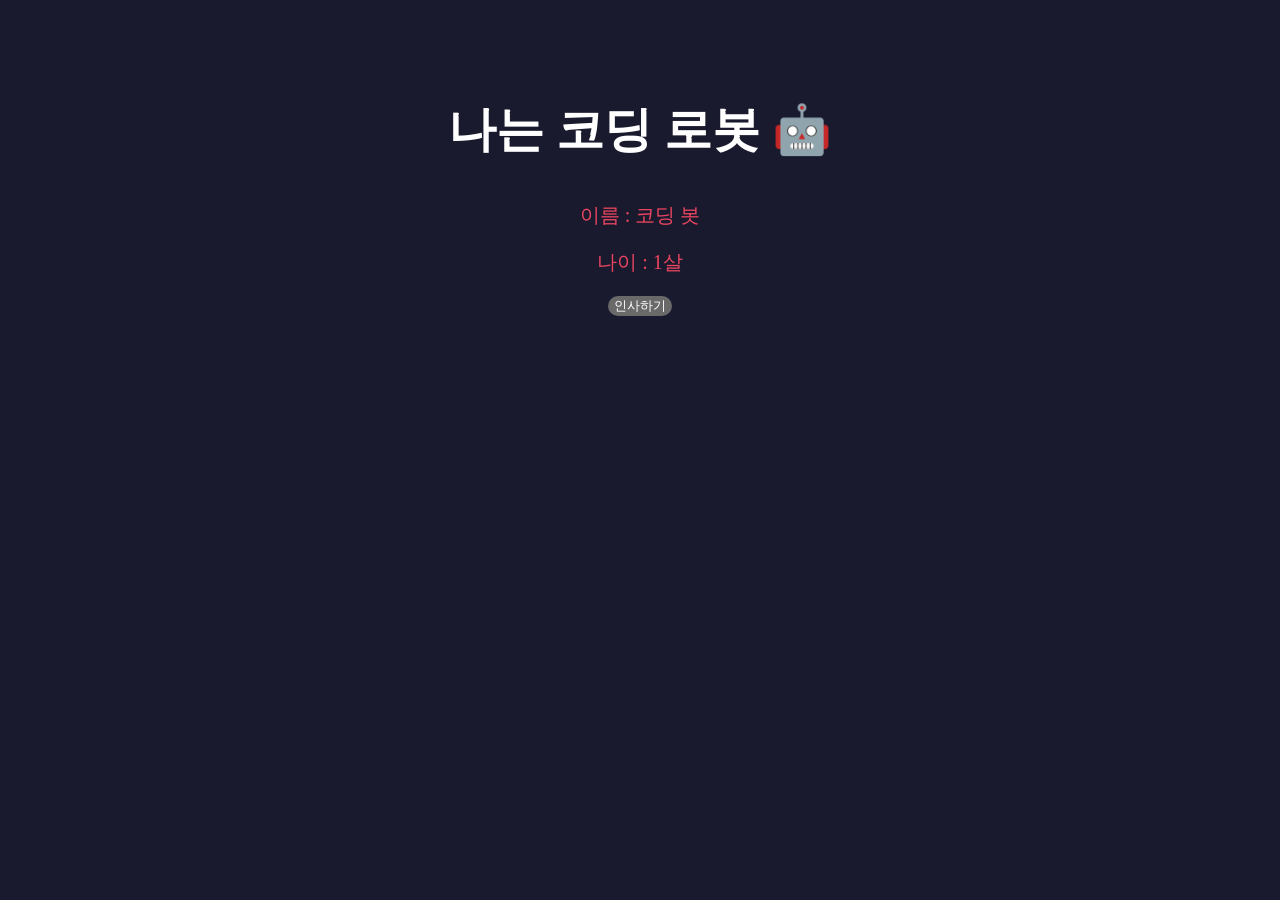
<file: ch03/index.html>
<!DOCTYPE html>
<html lang="en">
<head>
  <meta charset="UTF-8">
  <meta name="viewport" content="width=device-width, initial-scale=1.0">
  <title>세 친구의 역할</title>
  <style>
    body {
      background-color: #1a1a2e;
      color: white;
      text-align: center;
      padding-top: 50px;
    }
    h2 {
      font-size: 48px;
    }
    p {
      font-size: 20px;
      color: #e94560
    }
    button {
      color : white;
      background-color: dimgray;
      border: none;
      border-radius: 10px;
      cursor: pointer;
    }
  </style>
</head>
<body>
  <h2>나는 코딩 로봇 🤖</h2>
  <p>이름 : 코딩 봇</p>
  <p>나이 : 1살</p>
  <button onclick="sayHello()">인사하기</button>
  <p id="message"></p>

</body>
<script>
  let count = 0;

  function sayHello() {
    count++;
    const message = [
      "안녕하세요 반갑습니다!",
      "또 눌렀네요 감사해요",
      "벌써 3번째 우리 친해지는 건가요?",
      "와 계속 눌러주시네요!",
      "저 좀 쉬어도 될까요?"
    ];

    //const index = Math.min(count - 1, message.length - 1);
    document.getElementById("message").textContent = message[count - 1];
  } 
</script>
</html>
</file>
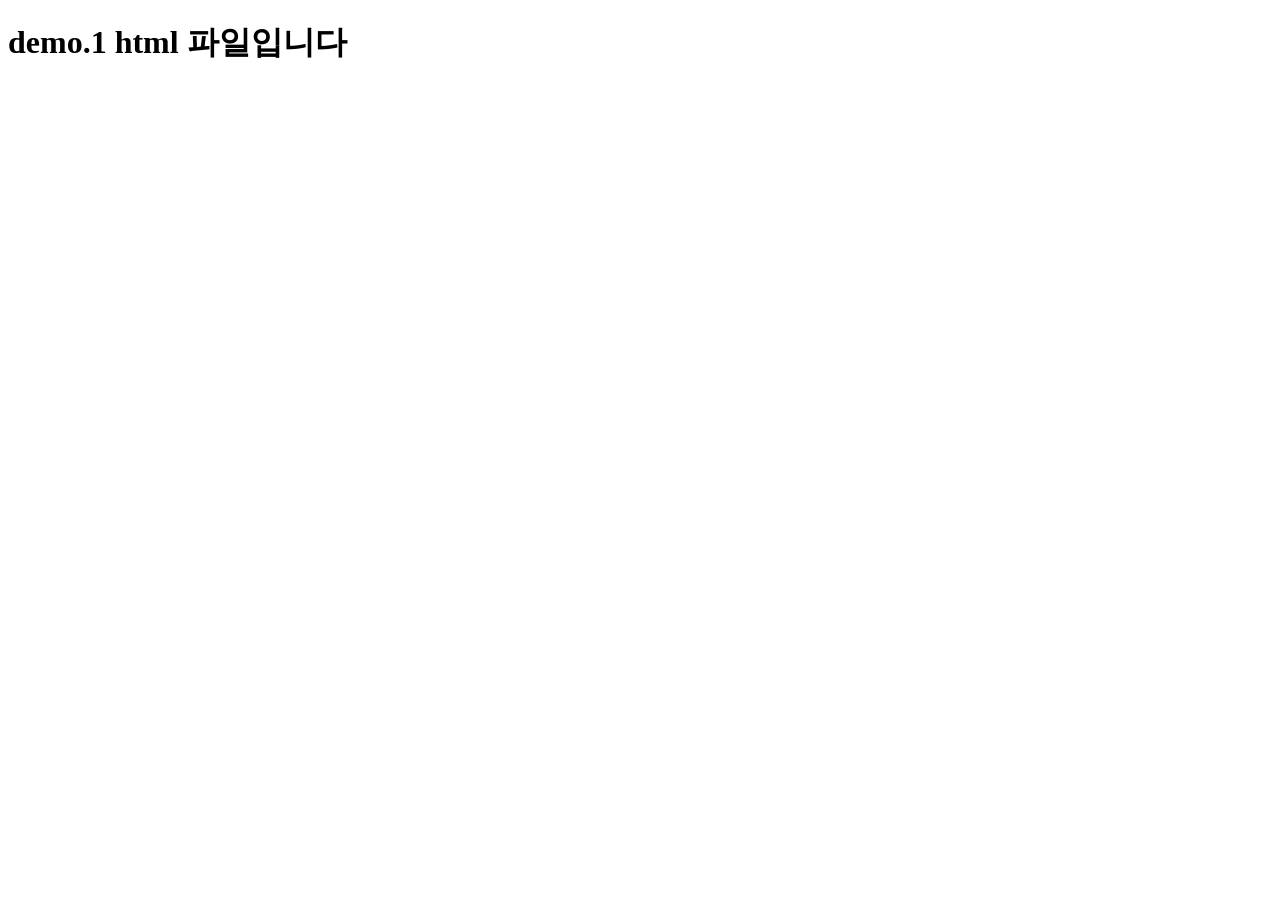
<file: ch01/demo1.html>
<!DOCTYPE html>
<html lang="en">
<head>
    <meta charset="UTF-8">
    <meta name="viewport" content="width=device-width, initial-scale=1.0">
    <title>Document</title>
</head>
<body>
    <h1>demo.1 html 파일입니다</h1>
</body>
</html>
</file>
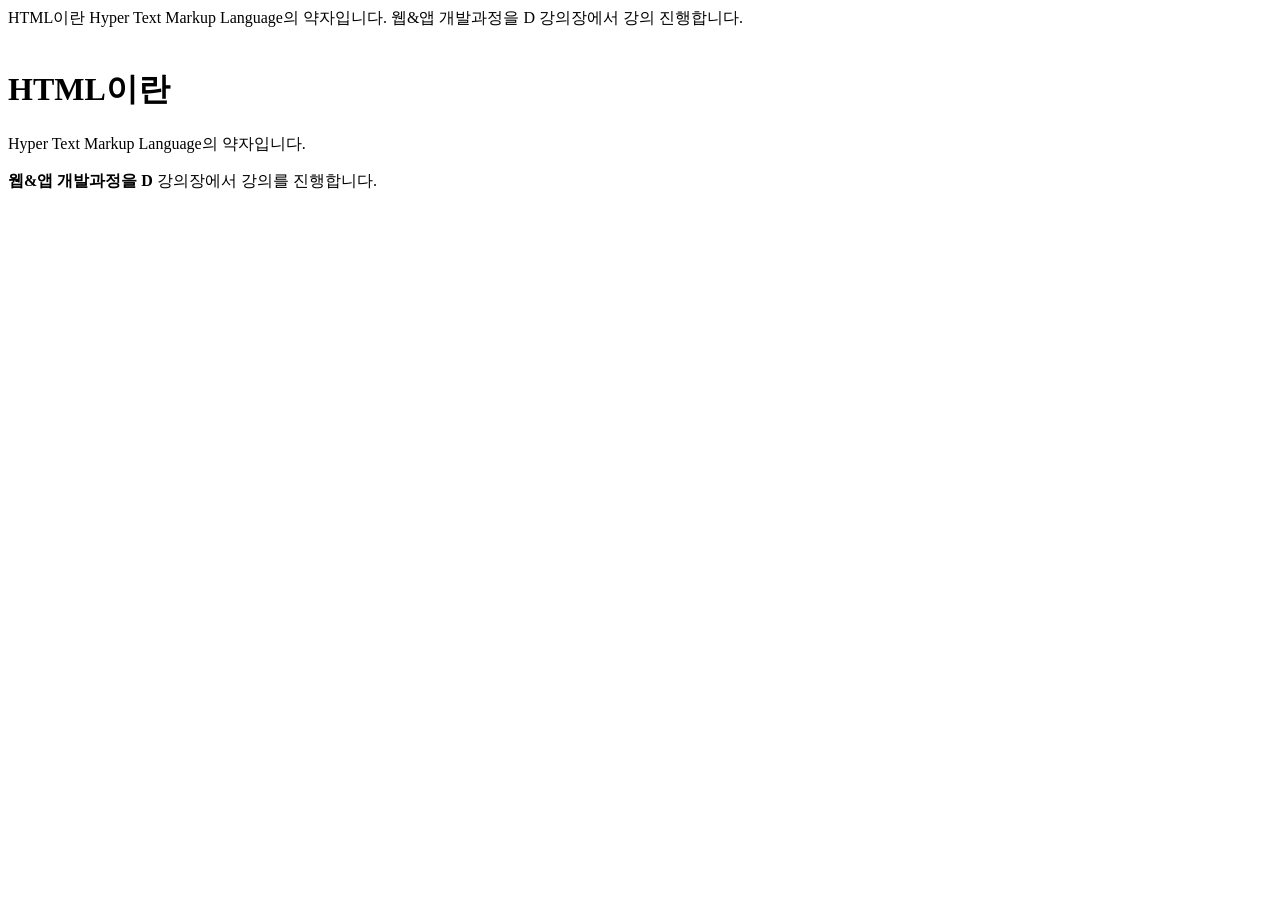
<file: ch01/index01.html>
<!DOCTYPE html>
<html lang="ko">
<head>
  <meta charset="UTF-8">
  <meta name="viewport" content="width=device-width, initial-scale=1.0">
  <title>나의 첫(아님) 웹 페이지</title>
</head>
<body>
  HTML이란 Hyper Text Markup Language의 약자입니다. 웹&앱 개발과정을 D 강의장에서 강의 진행합니다.
  <br>
  <br>
  <h1> HTML이란 </h1>
  <p> Hyper Text Markup Language의 약자입니다. </p>
<b> 웹&앱 개발과정을  D</b> 강의장에서 강의를 진행합니다.
</body>
</html>
</file>
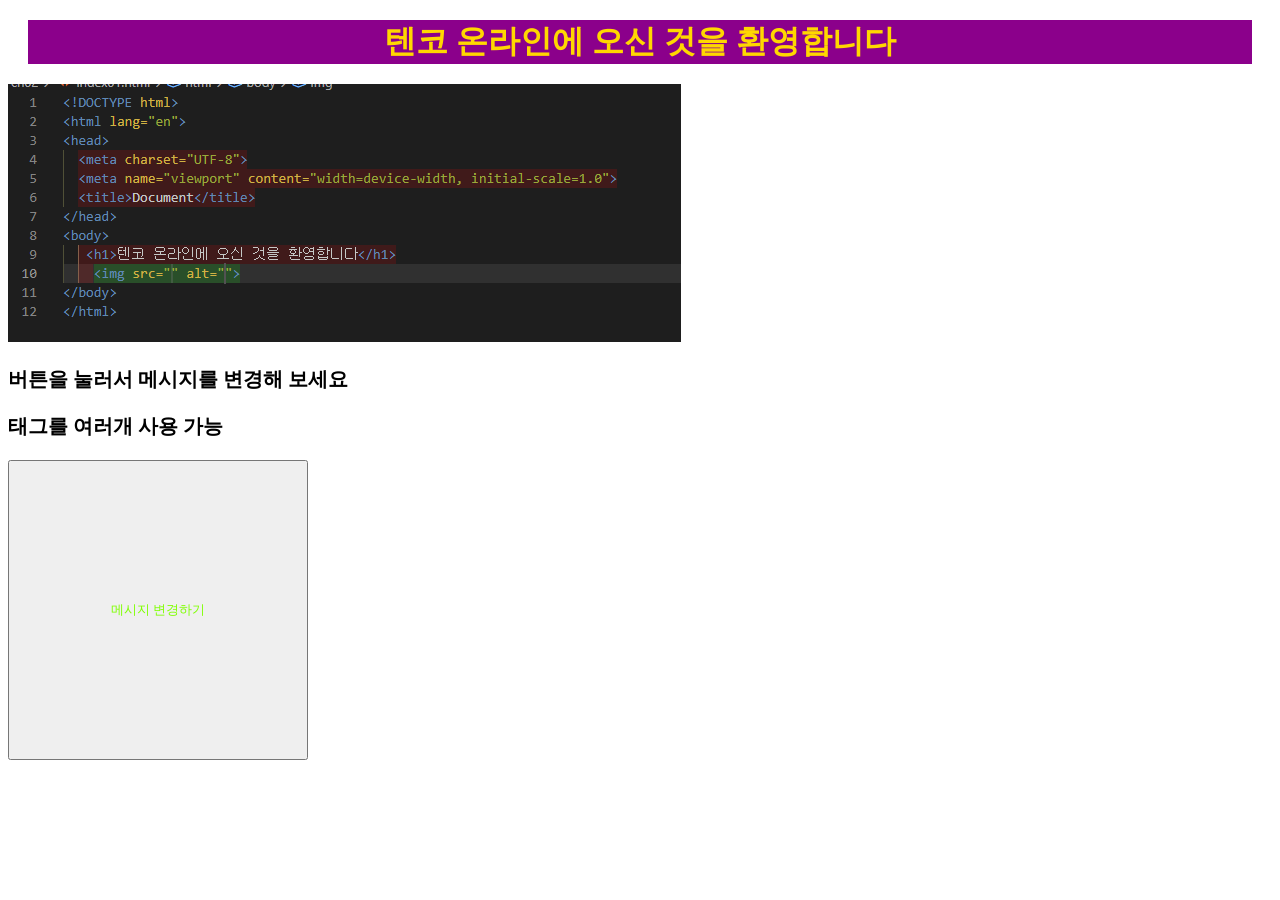
<file: ch02/index01.html>
<!DOCTYPE html>
<html lang="en">
<head>
  <meta charset="UTF-8">
  <meta name="viewport" content="width=device-width, initial-scale=1.0">

  <!-- 외부 스타일 시트 -->
  <link rel="stylesheet" href="style.css">
  <!-- js 파일도 외부에서 가져올 수 있다 -->
  <script src="com.js"></script>
  <title>Document</title>

  <!-- 내부 스타일 시트 -->
  <style>
    h1 {
      text-align: center;
      background-color: darkmagenta;
      color: gold;
      /* 캐스케이드 단어 조사해보기 */
    }

    p {
      font-size: 20px;
      font-weight: bold;
    }
  </style>
</head>
<body>
    <!-- 주석 : 인라인 스타일 적용하기 1 -->
    <h1 style="margin: 20px;">텐코 온라인에 오신 것을 환영합니다</h1>
    <img id="sample-img" src="a.png" alt="샘플이지">
    <p id ="message">버튼을 눌러서 메시지를 변경해 보세요</p>
    <p>태그를 여러개 사용 가능</p>
    <button onclick="changeMessage()">메시지 변경하기</button>
    <!-- 스크립트 영역 js 문법 사용할 수 있다. -->
    <script>
     
    </script>
</body>
</html>
</file>
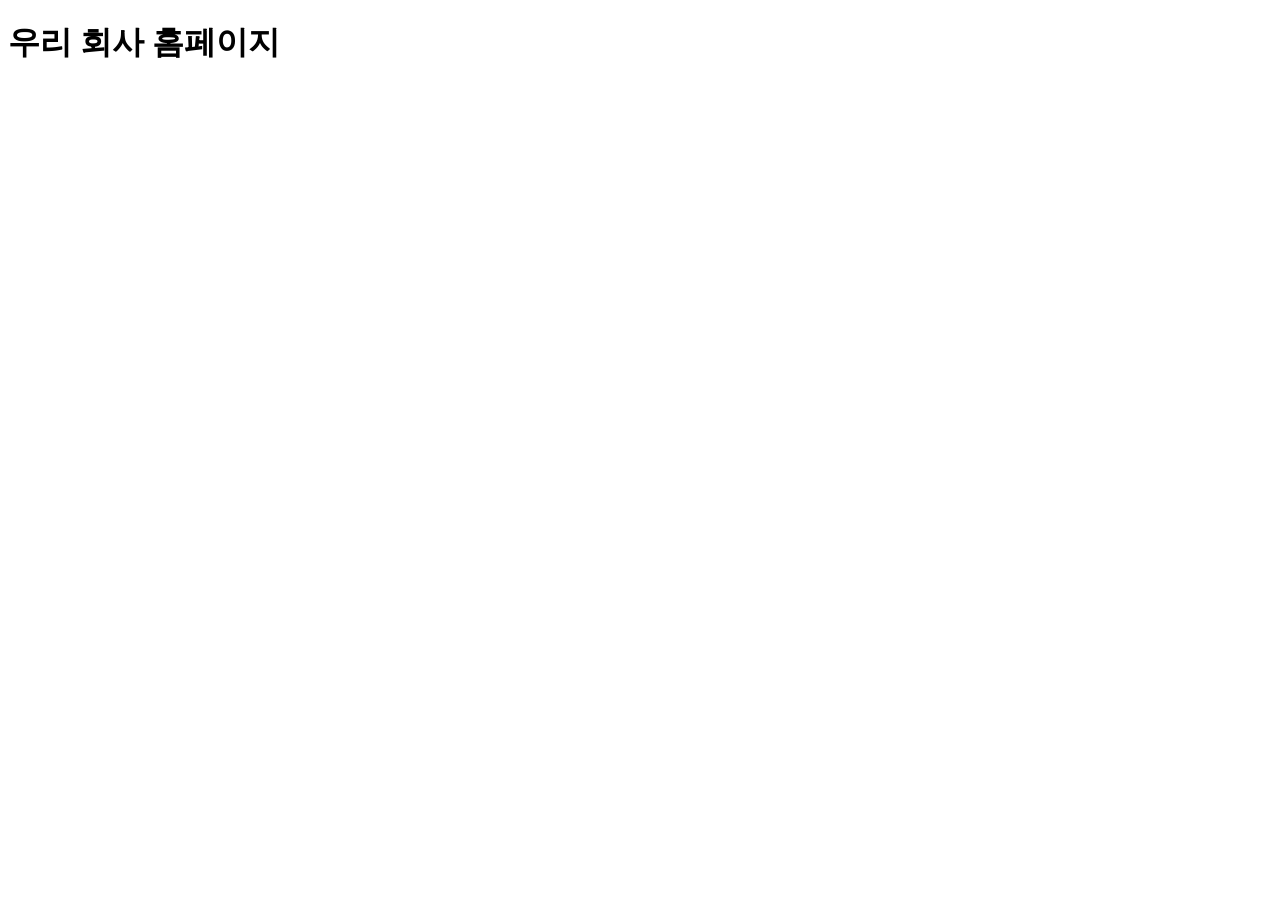
<file: ch04/index01.html>
<!DOCTYPE html>
<html lang="ko">
  <head>
    <meta charset="utf-8" />
    <meta name="description" content="HTML 문서에 대한 설명, 구글 엔진이 의외로 참고를 많이는 안한다고 알려져 있음" />
    <meta name="keywords" content="HTML, CSS, JAVASCRIPT" />
    <meta name="author" content="tenco" />
    <meta name="viewport" content="width=device-width, user-scalable=no, initial-scale=1.0, maximum-scale=1.0, minimum-scale=1.0" />
    <meta http-equiv="X-UA-Compatible" content="ie=edge" />
    <link rel="icon" href="./favicon.png">
    <title>텐코딩</title>
  </head>
  <body>
    <h1>우리 회사 홈페이지</h1>
  </body>
</html>
</file>
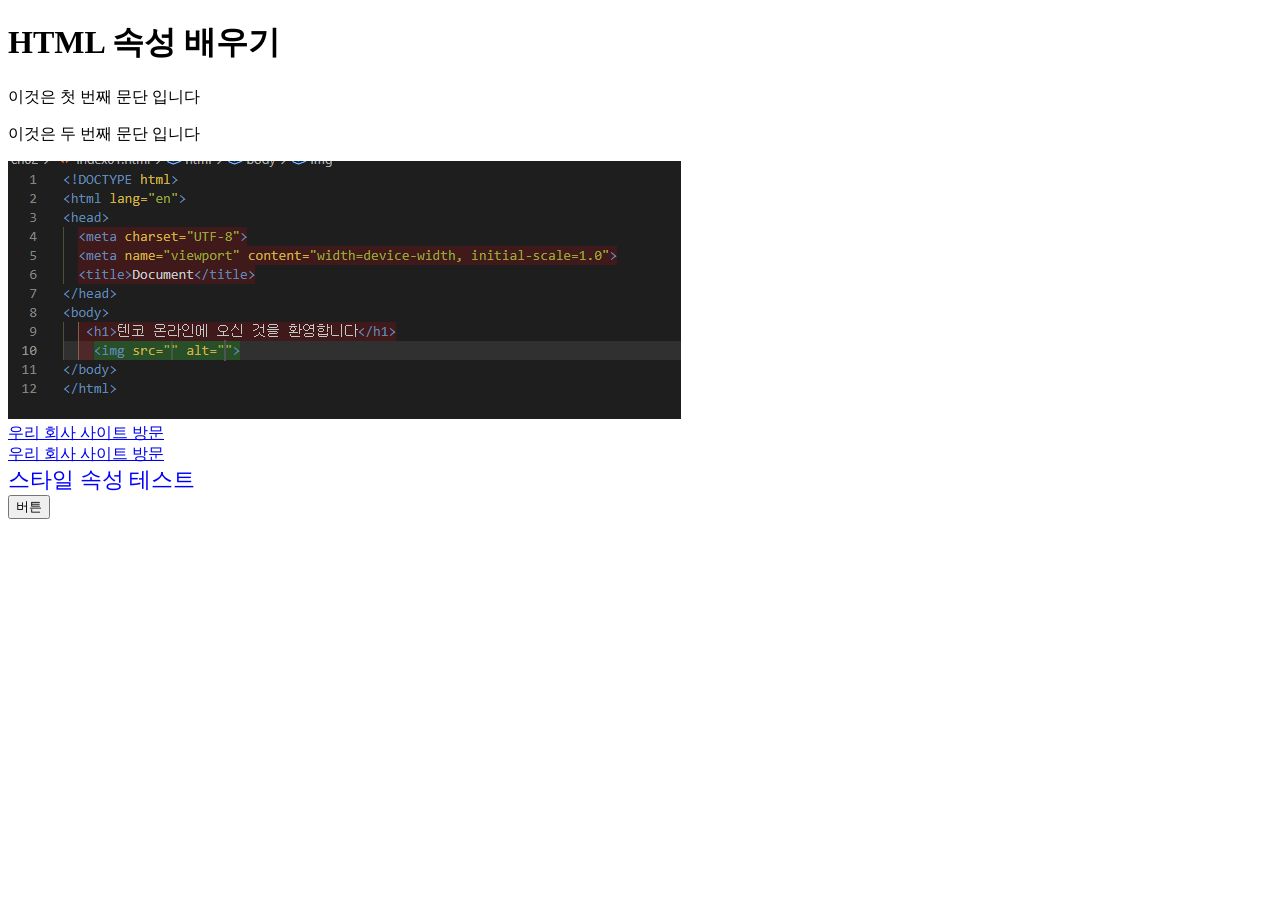
<file: ch05/index01.html>
<!DOCTYPE html>
<html lang="en">
<head>
  <meta charset="UTF-8">
  <meta name="viewport" content="width=device-width, initial-scale=1.0">
  <title>속성 연습</title>
</head>
<body>
  <!-- id 속성 : 요소를 고유하게 식별 (한 페이지에 값은 유일해야 한다) -->
  <h1 id = "main-title">HTML 속성 배우기</h1>

  <!-- class 속성 : 여러 요소에 공통 스타일을 적용할 때 많이 사용한다. -->
  <p>이것은 첫 번째 문단 입니다</p>
  <p>이것은 두 번째 문단 입니다</p>

  <!-- src, alt 속성 : 이미지 삽입 시 필수 -->
  <img src="../ch02/a.png" alt="샘플 이미지"><br>

  <!-- href 속성 : 링크 연결 -->
  <a href="http://www.naver.com/" target="_blank">우리 회사 사이트 방문</a><br>
  <a href="http://www.naver.com/" target="_self">우리 회사 사이트 방문</a><br>

  <!-- style 속성 : 인라인 css 스타일 적용 -->
  <div style="color: blue; font-size: 22px;">스타일 속성 테스트</div>

  <!-- data- 속성 : 사용자 정의 속성 -->
  <button data-type="mybutton" onclick="alert('클릭됨')">버튼</button>
</body>
</html>
</file>
<file: ch02/style.css>
button {
  width: 300px;
  height: 300px;
  color: chartreuse;
}
</file>
